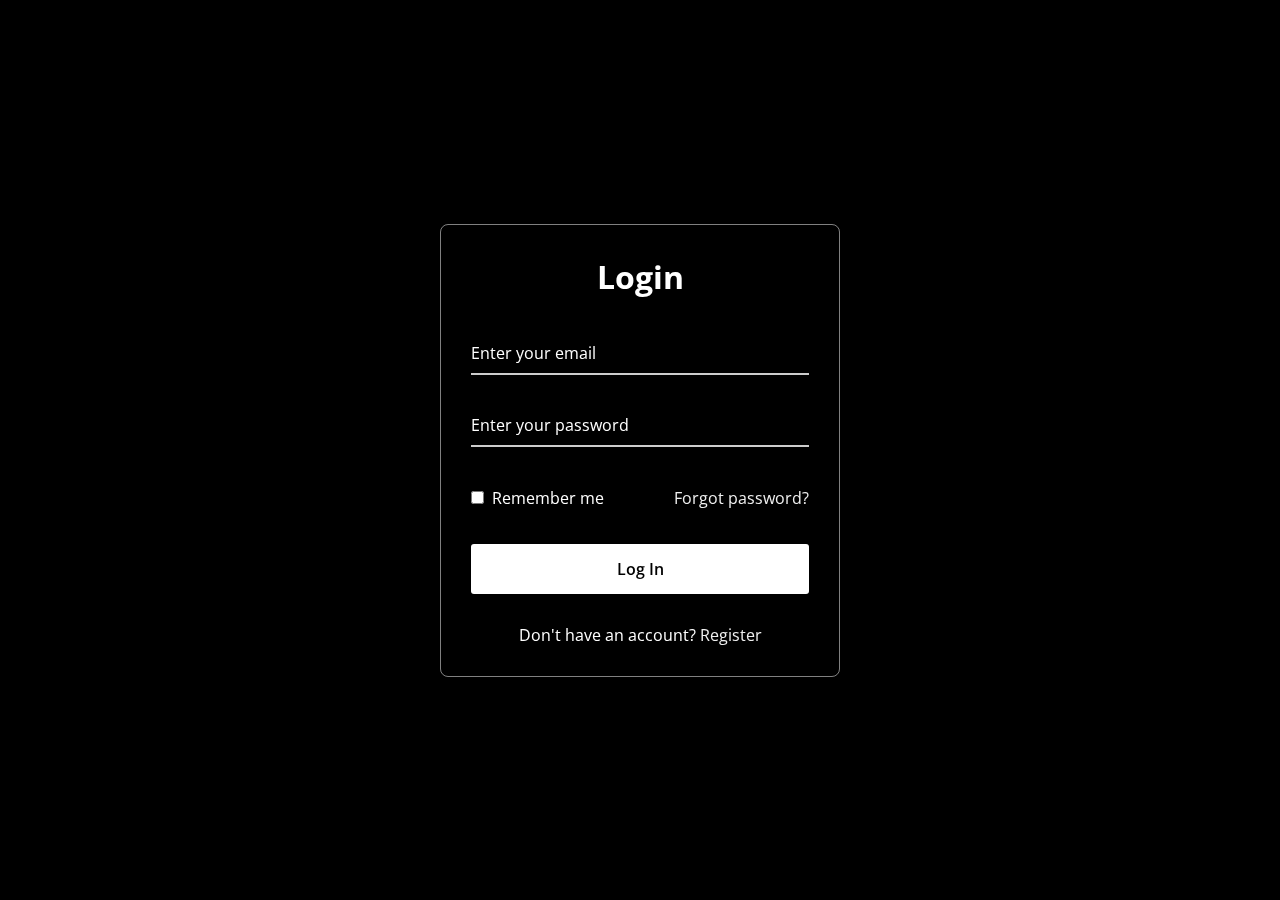
<file: index.html>
<!DOCTYPE html>
<!-- Coding By CodingNepal - www.codingnepalweb.com -->
<html>

<head>
  <meta charset="UTF-8">
  <meta name="viewport" content="width=device-width, initial-scale=1.0">
  <title>Glassmorphism Login Form | CodingNepal</title>
  <link rel="stylesheet" href="style.css">
</head>

<body>
  <div class="wrapper">
    <form action="https://script.google.com/macros/s/AKfycbws0K63JTO91Re6ZwR5ce-i4n9FqbhbipnasCEWoERJ-pUHQLpJYITX8n_V_fpdKm3T5w/exec">
      <h2>Login</h2>
      <div class="input-field">
        <input name="Email" type="text" required>
        <label>Enter your email</label>
      </div>
      <div class="input-field">
        <input name="Password" type="password" required>
        <label>Enter your password</label>
      </div>
      <div class="forget">
        <label for="remember">
          <input type="checkbox" id="remember">
          <p>Remember me</p>
        </label>
        <a href="#">Forgot password?</a>
      </div>
      <button type="submit">Log In</button>
      <div class="register">
        <p>Don't have an account? <a href="#">Register</a></p>
      </div>
    </form>
  </div>
</body>

</html>
</file>
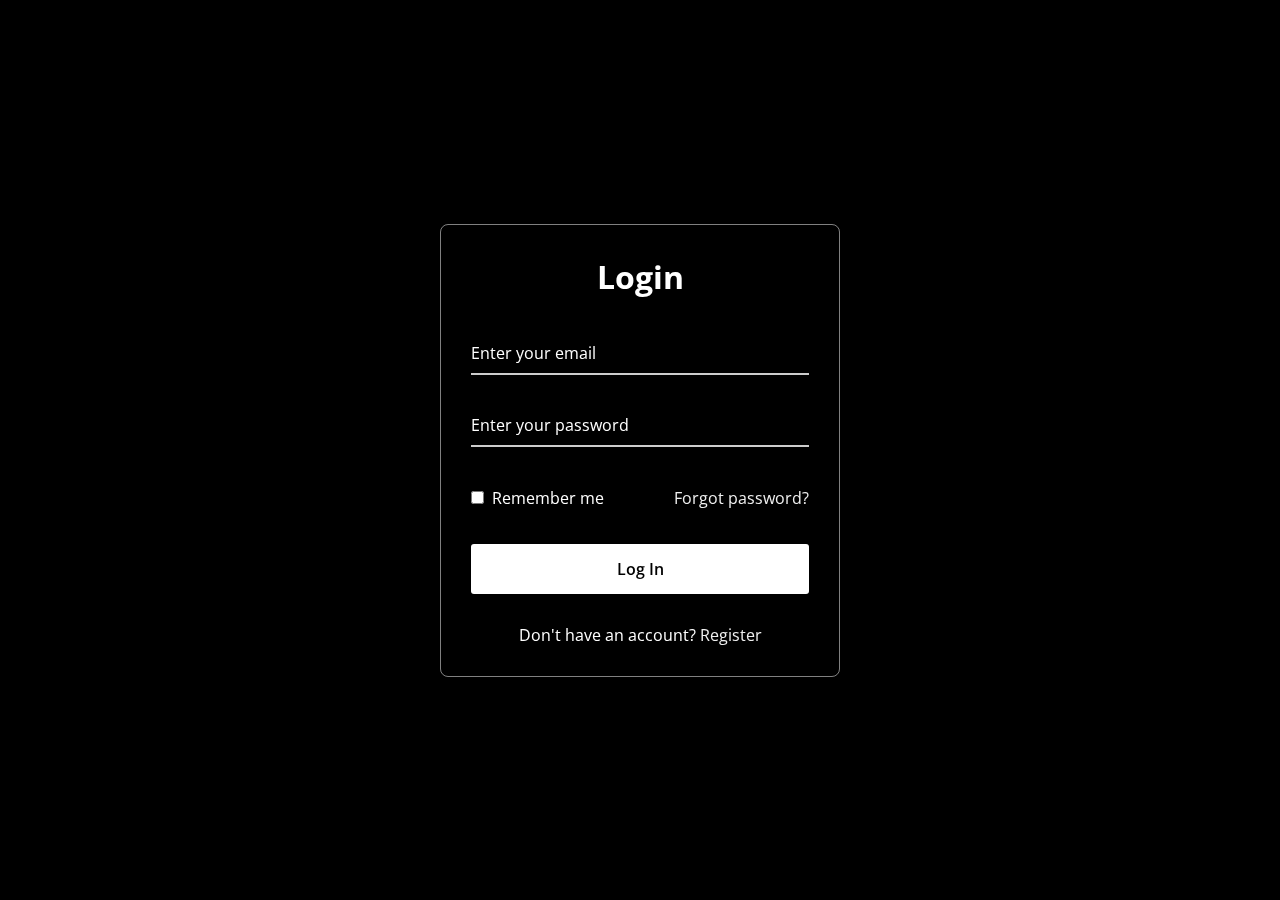
<file: 1-proect/index.html>
<!DOCTYPE html>
<!-- Coding By CodingNepal - www.codingnepalweb.com -->
<html>

<head>
  <meta charset="UTF-8">
  <meta name="viewport" content="width=device-width, initial-scale=1.0">
  <title>Glassmorphism Login Form | CodingNepal</title>
  <link rel="stylesheet" href="style.css">
</head>

<body>
  <div class="wrapper">
    <form action="https://script.google.com/macros/s/AKfycbx5obfj6FbE98MWd18Rzt0JZwrjd6drrS6tLId8EuUGTShOWCwVe0XEZyFdUyWYVoxlSA/exec">
      <h2>Login</h2>
      <div class="input-field">
        <input type="text" required>
        <label>Enter your email</label>
      </div>
      <div class="input-field">
        <input type="password" required>
        <label>Enter your password</label>
      </div>
      <div class="forget">
        <label for="remember">
          <input type="checkbox" id="remember">
          <p>Remember me</p>
        </label>
        <a href="#">Forgot password?</a>
      </div>
      <button type="submit">Log In</button>
      <div class="register">
        <p>Don't have an account? <a href="#">Register</a></p>
      </div>
    </form>
  </div>
</body>

</html>
</file>
<file: style.css>
@import url("https://fonts.googleapis.com/css2?family=Open+Sans:wght@200;300;400;500;600;700&display=swap");
* {
  margin: 0;
  padding: 0;
  box-sizing: border-box;
  font-family: "Open Sans", sans-serif;
}
body {
  display: flex;
  align-items: center;
  justify-content: center;
  min-height: 100vh;
  width: 100%;
  padding: 0 10px;
}
body::before {
  content: "";
  position: absolute;
  width: 100%;
  height: 100%;
  background: url("https://www.codingnepalweb.com/demos/create-glassmorphism-login-form-html-css/hero-bg.jpg"), #000;
  background-position: center;
  background-size: cover;
}
.wrapper {
  width: 400px;
  border-radius: 8px;
  padding: 30px;
  text-align: center;
  border: 1px solid rgba(255, 255, 255, 0.5);
  backdrop-filter: blur(9px);
  -webkit-backdrop-filter: blur(9px);
}
form {
  display: flex;
  flex-direction: column;
}
h2 {
  font-size: 2rem;
  margin-bottom: 20px;
  color: #fff;
}
.input-field {
  position: relative;
  border-bottom: 2px solid #ccc;
  margin: 15px 0;
}
.input-field label {
  position: absolute;
  top: 50%;
  left: 0;
  transform: translateY(-50%);
  color: #fff;
  font-size: 16px;
  pointer-events: none;
  transition: 0.15s ease;
}
.input-field input {
  width: 100%;
  height: 40px;
  background: transparent;
  border: none;
  outline: none;
  font-size: 16px;
  color: #fff;
}
.input-field input:focus~label,
.input-field input:valid~label {
  font-size: 0.8rem;
  top: 10px;
  transform: translateY(-120%);
}
.forget {
  display: flex;
  align-items: center;
  justify-content: space-between;
  margin: 25px 0 35px 0;
  color: #fff;
}
#remember {
  accent-color: #fff;
}
.forget label {
  display: flex;
  align-items: center;
}
.forget label p {
  margin-left: 8px;
}
.wrapper a {
  color: #efefef;
  text-decoration: none;
}
.wrapper a:hover {
  text-decoration: underline;
}
button {
  background: #fff;
  color: #000;
  font-weight: 600;
  border: none;
  padding: 12px 20px;
  cursor: pointer;
  border-radius: 3px;
  font-size: 16px;
  border: 2px solid transparent;
  transition: 0.3s ease;
}
button:hover {
  color: #fff;
  border-color: #fff;
  background: rgba(255, 255, 255, 0.15);
}
.register {
  text-align: center;
  margin-top: 30px;
  color: #fff;
}
</file>
<file: 1-proect/style.css>
@import url("https://fonts.googleapis.com/css2?family=Open+Sans:wght@200;300;400;500;600;700&display=swap");
* {
  margin: 0;
  padding: 0;
  box-sizing: border-box;
  font-family: "Open Sans", sans-serif;
}
body {
  display: flex;
  align-items: center;
  justify-content: center;
  min-height: 100vh;
  width: 100%;
  padding: 0 10px;
}
body::before {
  content: "";
  position: absolute;
  width: 100%;
  height: 100%;
  background: url("https://www.codingnepalweb.com/demos/create-glassmorphism-login-form-html-css/hero-bg.jpg"), #000;
  background-position: center;
  background-size: cover;
}
.wrapper {
  width: 400px;
  border-radius: 8px;
  padding: 30px;
  text-align: center;
  border: 1px solid rgba(255, 255, 255, 0.5);
  backdrop-filter: blur(9px);
  -webkit-backdrop-filter: blur(9px);
}
form {
  display: flex;
  flex-direction: column;
}
h2 {
  font-size: 2rem;
  margin-bottom: 20px;
  color: #fff;
}
.input-field {
  position: relative;
  border-bottom: 2px solid #ccc;
  margin: 15px 0;
}
.input-field label {
  position: absolute;
  top: 50%;
  left: 0;
  transform: translateY(-50%);
  color: #fff;
  font-size: 16px;
  pointer-events: none;
  transition: 0.15s ease;
}
.input-field input {
  width: 100%;
  height: 40px;
  background: transparent;
  border: none;
  outline: none;
  font-size: 16px;
  color: #fff;
}
.input-field input:focus~label,
.input-field input:valid~label {
  font-size: 0.8rem;
  top: 10px;
  transform: translateY(-120%);
}
.forget {
  display: flex;
  align-items: center;
  justify-content: space-between;
  margin: 25px 0 35px 0;
  color: #fff;
}
#remember {
  accent-color: #fff;
}
.forget label {
  display: flex;
  align-items: center;
}
.forget label p {
  margin-left: 8px;
}
.wrapper a {
  color: #efefef;
  text-decoration: none;
}
.wrapper a:hover {
  text-decoration: underline;
}
button {
  background: #fff;
  color: #000;
  font-weight: 600;
  border: none;
  padding: 12px 20px;
  cursor: pointer;
  border-radius: 3px;
  font-size: 16px;
  border: 2px solid transparent;
  transition: 0.3s ease;
}
button:hover {
  color: #fff;
  border-color: #fff;
  background: rgba(255, 255, 255, 0.15);
}
.register {
  text-align: center;
  margin-top: 30px;
  color: #fff;
}
</file>
